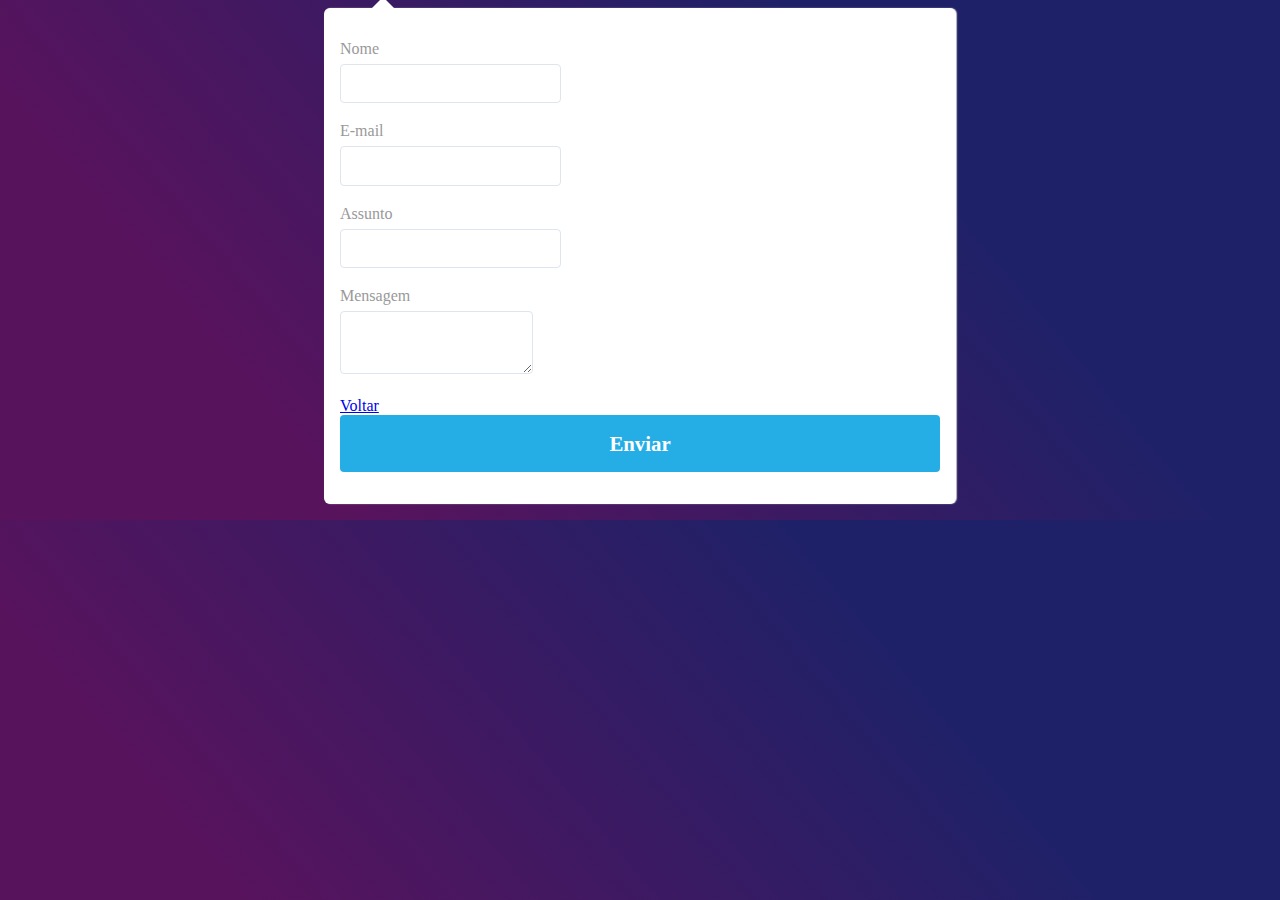
<file: formulario.html>
<!DOCTYPE html>
<html lang="pt">
<head>
    <meta charset="UTF-8">
    <meta name="viewport" content="width=device-width, initial-scale=1.0">
    <title>contacto</title>
    <style>

        body{
            background: rgb(0,0,0);
      background: linear-gradient(50deg, rgba(88,19,93,100) 21%, rgba(31,33,104,20) 71%);
        }
        .formularioContato { 
    max-width:600px; 
    height:auto; 
    float:none; 
    margin:auto; 
    padding:1em; 
    margin-bottom:1em; 
    border-radius:6px; 
    background:#fff; 
    box-shadow: 1px 0px 1.2px 0px #ccc; 
    position:relative; 
}
.formularioContato:before { 
    width:0; 
    height:0; 
    border:15px solid transparent; 
    border-bottom-color:#fff; 
    content:""; 
    position:absolute; 
    left:6%; 
    top:-4.5%; 
    margin-top:-4px; 
    margin-left:6px; 
    z-index:2;
}
.formularioContato label  { 
    float:left; 
    width:100%; 
    margin-bottom:1.2em; 
}
.formularioContato label span {
    width: 100%;
    float: left;
    color: #999;
    margin-bottom: 6px;
    font-family:'open_sansregular'; 
}
.formularioContato label input  { 
    font-size:1em; 
    color:#555; 
    font-family:'open_sansregular'; 
    outline:none; 
    border:1px #dee5ed solid; 
    border-radius:4px; 
    padding:0.6em; 
    transition: 0.3s;  
}
.formularioContato label select { 
    font-size:1em; 
    color:#555; 
    border:1px #dee5ed solid; 
    border-radius:4px; 
    padding:0.6em; 
    outline:none; 
    transition: 0.3s;  
}
.formularioContato label textarea { 
    font-size:1em; 
    color:#555; 
    border:1px #dee5ed solid; 
    border-radius:4px; 
    padding:0.6em; 
    outline:none;
    transition: 0.3s;   
}
.formularioContato label input:focus    { box-shadow:0 0 5px 0px rgb(178,216,231); border:1px rgb(37,174,230) solid; color:rgb(37,174,230);}
.formularioContato label select:focus   { box-shadow:0 0 5px 0px rgb(178,216,231); border:1px rgb(37,174,230) solid; }
.formularioContato label textarea:focus { box-shadow:0 0 5px 0px rgb(178,216,231); border:1px rgb(37,174,230) solid; color:rgb(37,174,230);}
.formularioContato button.btn-envia { 
    background-color:rgb(37,174,230); 
    width:100%; display:block; 
    margin:auto; cursor:pointer; 
    border-radius:4px;  
    border:0; 
    padding:0.8em 0em; 
    color:#fff; 
    font-size:1.3em; 
    font-family:'open_sansbold'; 
    text-align: center;
    transition: 0.3s;   
}
.formularioContato button.btn-envia:hover { 
    background-color:#333; 
}
    </style>
</head>
<body>
    
    <div class="formularioContato">
        
        <form action="#" method="post" enctype="multipart/form-data">
            <label>
                <span><i class="icon icon-user-1"></i> Nome</span>
                <input type="text" name="nome" required="">
            </label>
            
            <label>
                <span><i class="icon icon-email"></i> E-mail</span>
                <input type="text" name="email" class="fade_8S">
            </label>
            <label>
                <span><i class="icon icon-flag"></i> Assunto</span>
                <input type="text" name="assunto" required="">
            </label>
            
            <label>
                <span><i class="icon icon-comment"></i> Mensagem</span>
                 <textarea name="mensagem" rows="3" required=""></textarea> 
            </label>
            <p><a href="index.html"  target="_blank">Voltar</a>  
           
            <input type="hidden" name="acao" value="enviar" />
            <button class="btn-envia" title="Enviar"><b class="icon icon-paper-plane-o"> Enviar</b></button>
</body>
</html>
</file>
